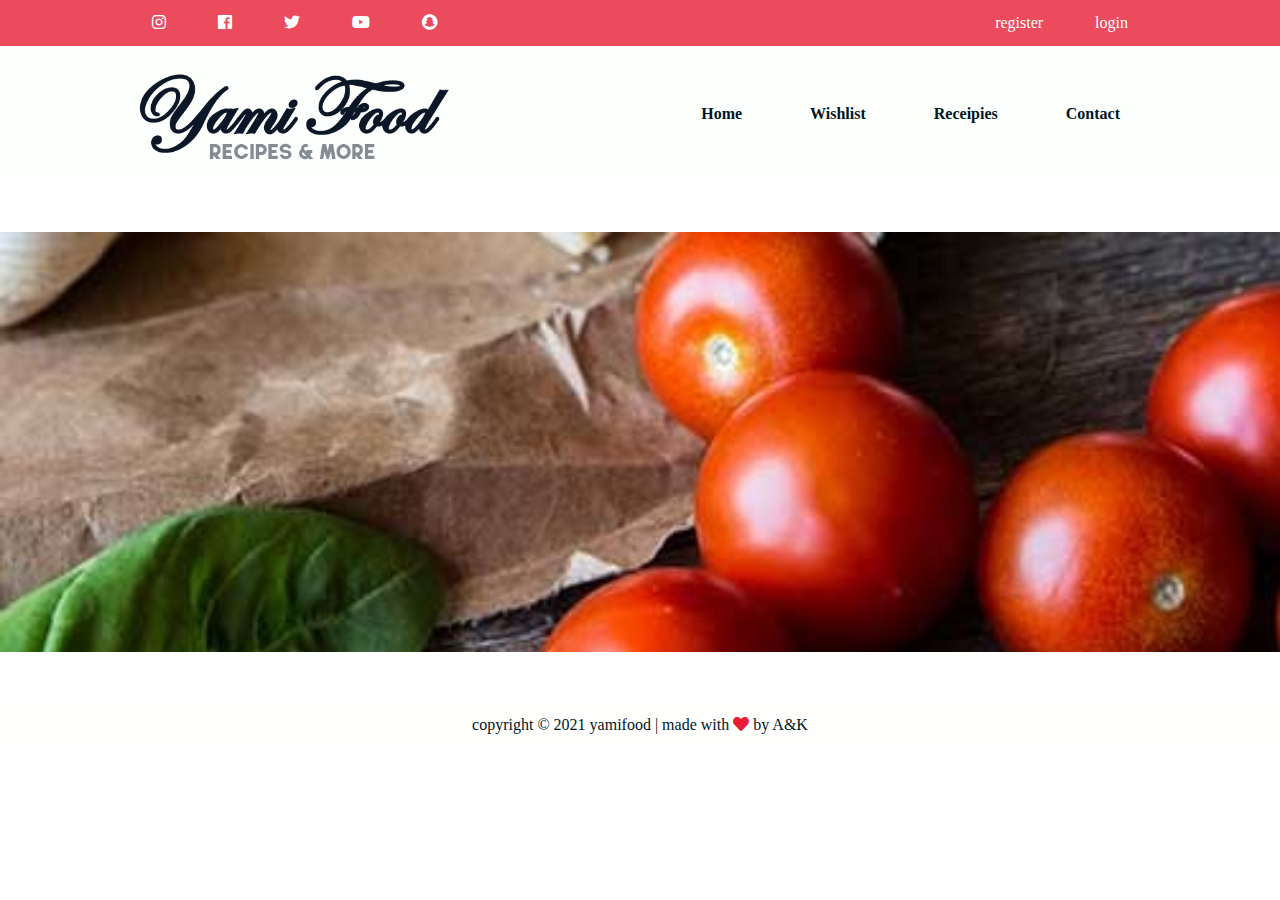
<file: index.html>
<!DOCTYPE html>
<html lang="en">
  <head>
    <meta charset="UTF-8" />
    <meta http-equiv="X-UA-Compatible" content="IE=edge" />
    <meta name="viewport" content="width=device-width, initial-scale=1.0" />
    <link rel="stylesheet" type="text/css" href="./style/default.css" />
    <link rel="stylesheet" type="text/css" href="./style/all.min.css" />
    <link rel="stylesheet" type="text/css" href="./style/style.css" />
    <title>home | yamifood.com</title>
  </head>
  <body>
    <header class="header-section">
      <div class="header-top">
        <div class="header-social">
          <a href="#" target="_blank"><i class="fab fa-instagram"></i></a>
          <a href="#" target="_blank"><i class="fab fa-facebook"></i></a>
          <a href="#" target="_blank"><i class="fab fa-twitter"></i></a>
          <a href="#" target="_blank"><i class="fab fa-youtube"></i></a>
          <a href="#" target="_blank"><i class="fab fa-snapchat"></i></a>
        </div>
        <!-- ./header-social -->
        <!-- <div class="user-panel">
          <a class="btn" href="logout.php">logout</a>
        </div> -->
        <!-- ./user-panel -->
        <div class="user-panel">
          <a class="btn" href="signup.html">register</a>
          <a class="btn" href="login.html">login</a>
        </div>
        <!-- ./user-panel -->
      </div>
      <!-- ./header-top -->
      <div class="header-bottom">
        <a href="index.php" class="logo">
          <img src="./images/logo.png" alt="logo" />
        </a>
        <ul class="main-menu">
          <li><a href="index.html">Home</a></li>
          <li><a href="wishlist.html">wishlist</a></li>
          <li><a href="recipes.html">Receipies</a></li>
          <li><a href="contact.html">Contact</a></li>
        </ul>
      </div>
      <!-- ./header-bottom -->
    </header>
    <!-- Header section end -->
    <section>
      <div class="slider">
        <div class="slide slide1">
          <img src="./images/1.jpg" alt="" />
        </div>
        <div class="slide slide2">
          <img src="./images/2.jpg" alt="" />
        </div>
        <div class="slide slide3">
          <img src="./images/3.jpg" alt="" />
        </div>
        <div class="slide slide4">
          <img src="./images/4.jpg" alt="" />
        </div>
        <div class="slide slide1">
          <img src="./images/1.jpg" alt="" />
        </div>
      </div>
    </section>
    <footer>
      <div class="copyright-container">
        <p class="copyright">
          copyright &copy; 2021 yamifood &#124; made with
          <i class="icon fa fa-heart"></i> by A&K
        </p>
      </div>
    </footer>
  </body>
</html>
</file>
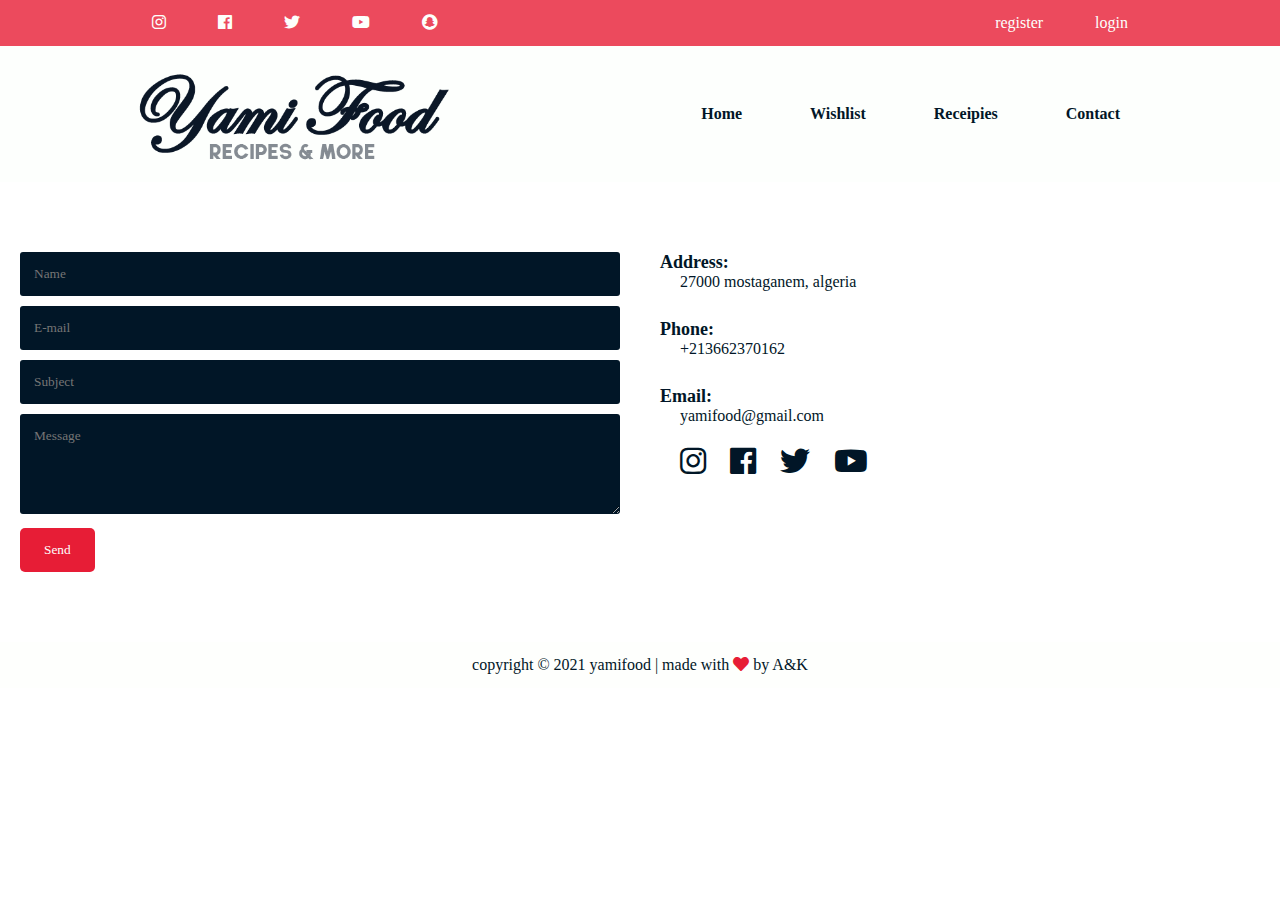
<file: contact.html>
<!DOCTYPE html>
<html lang="en">
  <head>
    <meta charset="UTF-8" />
    <meta http-equiv="X-UA-Compatible" content="IE=edge" />
    <meta name="viewport" content="width=device-width, initial-scale=1.0" />
    <link rel="stylesheet" type="text/css" href="./style/default.css" />
    <link rel="stylesheet" type="text/css" href="./style/all.min.css" />
    <link rel="stylesheet" type="text/css" href="./style/contact.css" />
    <link rel="stylesheet" type="text/css" href="./style/style.css" />
    <title>home | yamifood.com</title>
  </head>
  <body>
    <header class="header-section">
      <div class="header-top">
        <div class="header-social">
          <a href="#" target="_blank"><i class="fab fa-instagram"></i></a>
          <a href="#" target="_blank"><i class="fab fa-facebook"></i></a>
          <a href="#" target="_blank"><i class="fab fa-twitter"></i></a>
          <a href="#" target="_blank"><i class="fab fa-youtube"></i></a>
          <a href="#" target="_blank"><i class="fab fa-snapchat"></i></a>
        </div>
        <!-- ./header-social -->
        <!-- <div class="user-panel">
          <a class="btn" href="logout.php">logout</a>
        </div> -->
        <!-- ./user-panel -->
        <div class="user-panel">
          <a class="btn" href="signup.html">register</a>
          <a class="btn" href="login.html">login</a>
        </div>
        <!-- ./user-panel -->
      </div>
      <!-- ./header-top -->
      <div class="header-bottom">
        <a href="index.php" class="logo">
          <img src="./images/logo.png" alt="logo" />
        </a>
        <ul class="main-menu">
          <li><a href="index.html">Home</a></li>
          <li><a href="wishlist.html">wishlist</a></li>
          <li><a href="recipes.html">Receipies</a></li>
          <li><a href="contact.html">Contact</a></li>
        </ul>
      </div>
      <!-- ./header-bottom -->
    </header>
    <!-- Header section end -->
    <section class="contact-section">
      <form class="contact-form">
        <div class="field">
          <input type="text" placeholder="Name" />
        </div>
        <div class="field">
          <input type="text" placeholder="E-mail" />
        </div>
        <div class="field">
          <input type="text" placeholder="Subject" />
          <textarea placeholder="Message"></textarea>
          <button class="send-btn btn">Send</button>
        </div>
      </form>
      <div class="contact-info">
        <ul class="contact-list">
          <li>
            <h6>Address:</h6>
            <p>27000 mostaganem, algeria</p>
          </li>
          <li>
            <h6>Phone:</h6>
            <p>+213662370162</p>
          </li>
          <li>
            <h6>Email:</h6>
            <p>yamifood@gmail.com</p>
          </li>
        </ul>
        <div class="contact-social">
          <a href="#"><i class="fab fa-instagram"></i></a>
          <a href="#"><i class="fab fa-facebook"></i></a>
          <a href="#"><i class="fab fa-twitter"></i></a>
          <a href="#"><i class="fab fa-youtube"></i></a>
        </div>
      </div>
    </section>
    <footer>
      <div class="copyright-container">
        <p class="copyright">
          copyright &copy; 2021 yamifood &#124; made with
          <i class="icon fa fa-heart"></i> by A&K
        </p>
      </div>
    </footer>
  </body>
</html>
</file>
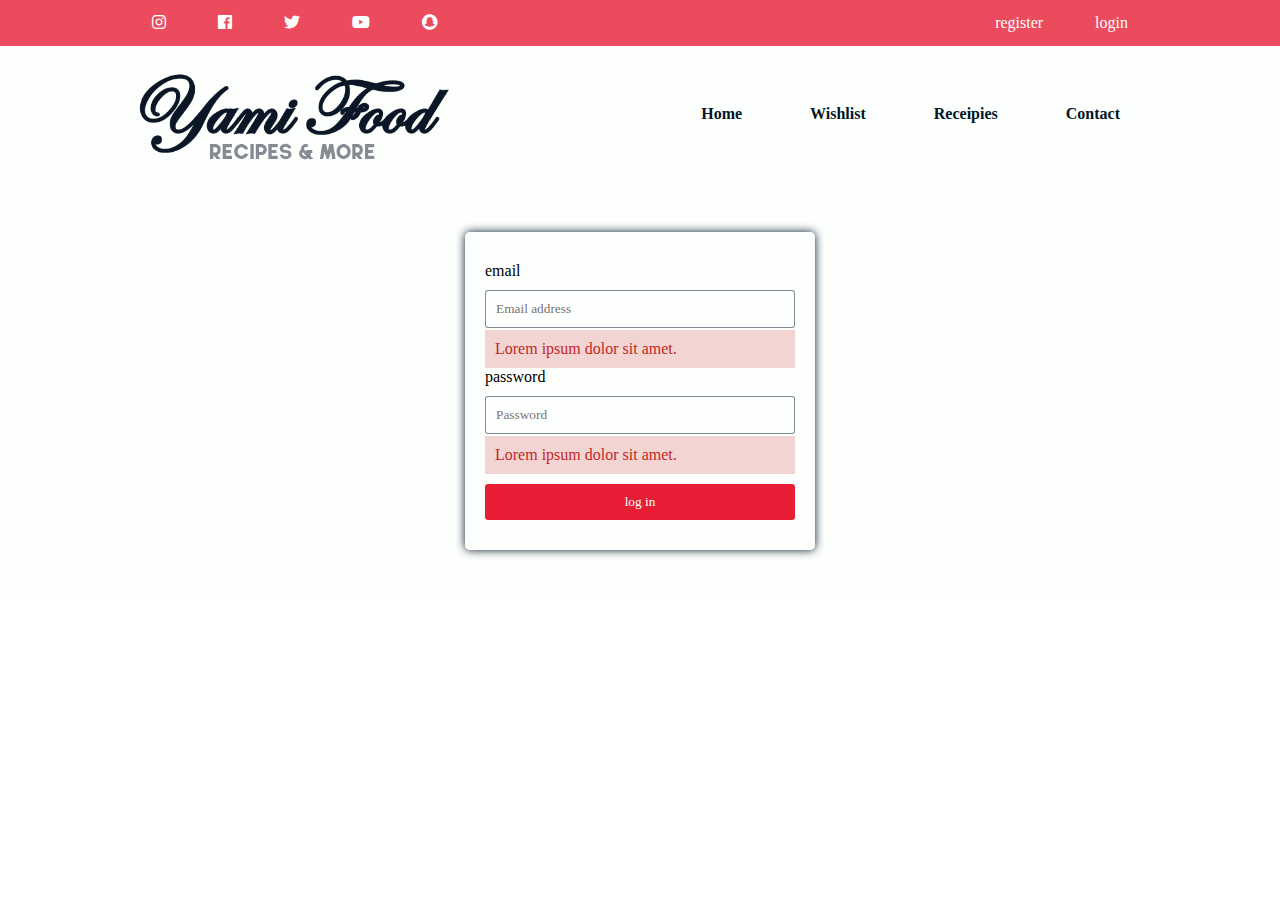
<file: login.html>
<!DOCTYPE html>
<html lang="en">
  <head>
    <meta charset="UTF-8" />
    <meta http-equiv="X-UA-Compatible" content="IE=edge" />
    <meta name="viewport" content="width=device-width, initial-scale=1.0" />
    <link rel="stylesheet" type="text/css" href="./style/default.css" />
    <link rel="stylesheet" type="text/css" href="./style/all.min.css" />
    <link rel="stylesheet" type="text/css" href="./style/style.css" />
    <link rel="icon" href="./images/logo.png" />
    <title>sign up | yamifood.com</title>
  </head>
  <body>
    <header class="header-section">
      <div class="header-top">
        <div class="header-social">
          <a href="#" target="_blank"><i class="fab fa-instagram"></i></a>
          <a href="#" target="_blank"><i class="fab fa-facebook"></i></a>
          <a href="#" target="_blank"><i class="fab fa-twitter"></i></a>
          <a href="#" target="_blank"><i class="fab fa-youtube"></i></a>
          <a href="#" target="_blank"><i class="fab fa-snapchat"></i></a>
        </div>
        <!-- ./header-social -->
        <!-- <div class="user-panel">
          <a class="btn" href="logout.php">logout</a>
        </div> -->
        <!-- ./user-panel -->
        <div class="user-panel">
          <a class="btn" href="signup.html">register</a>
          <a class="btn" href="login.html">login</a>
        </div>
        <!-- ./user-panel -->
      </div>
      <!-- ./header-top -->
      <div class="header-bottom">
        <a href="index.php" class="logo">
          <img src="./images/logo.png" alt="logo" />
        </a>
        <ul class="main-menu">
          <li><a href="index.html">Home</a></li>
          <li><a href="wishlist.html">wishlist</a></li>
          <li><a href="recipes.html">Receipies</a></li>
          <li><a href="contact.html">Contact</a></li>
        </ul>
      </div>
      <!-- ./header-bottom -->
    </header>
    <!-- Header section end -->
    <div class="form-container">
      <form class="login" action="./app/login-proc.php" method="post">
        <div class="field">
          <label>email</label>
          <input
            type="email"
            class="register-input"
            name="email"
            placeholder="Email address"
          />
          <p class="error-text">Lorem ipsum dolor sit amet.</p>
        </div>
        <div class="field">
          <label>password</label>
          <input
            type="password"
            class="register-input"
            name="password"
            placeholder="Password"
          />
          <p class="error-text">Lorem ipsum dolor sit amet.</p>
        </div>
        <input type="submit" class="register-btn" name="login" value="log in" />
      </form>
    </div>
  </body>
</html>
</file>
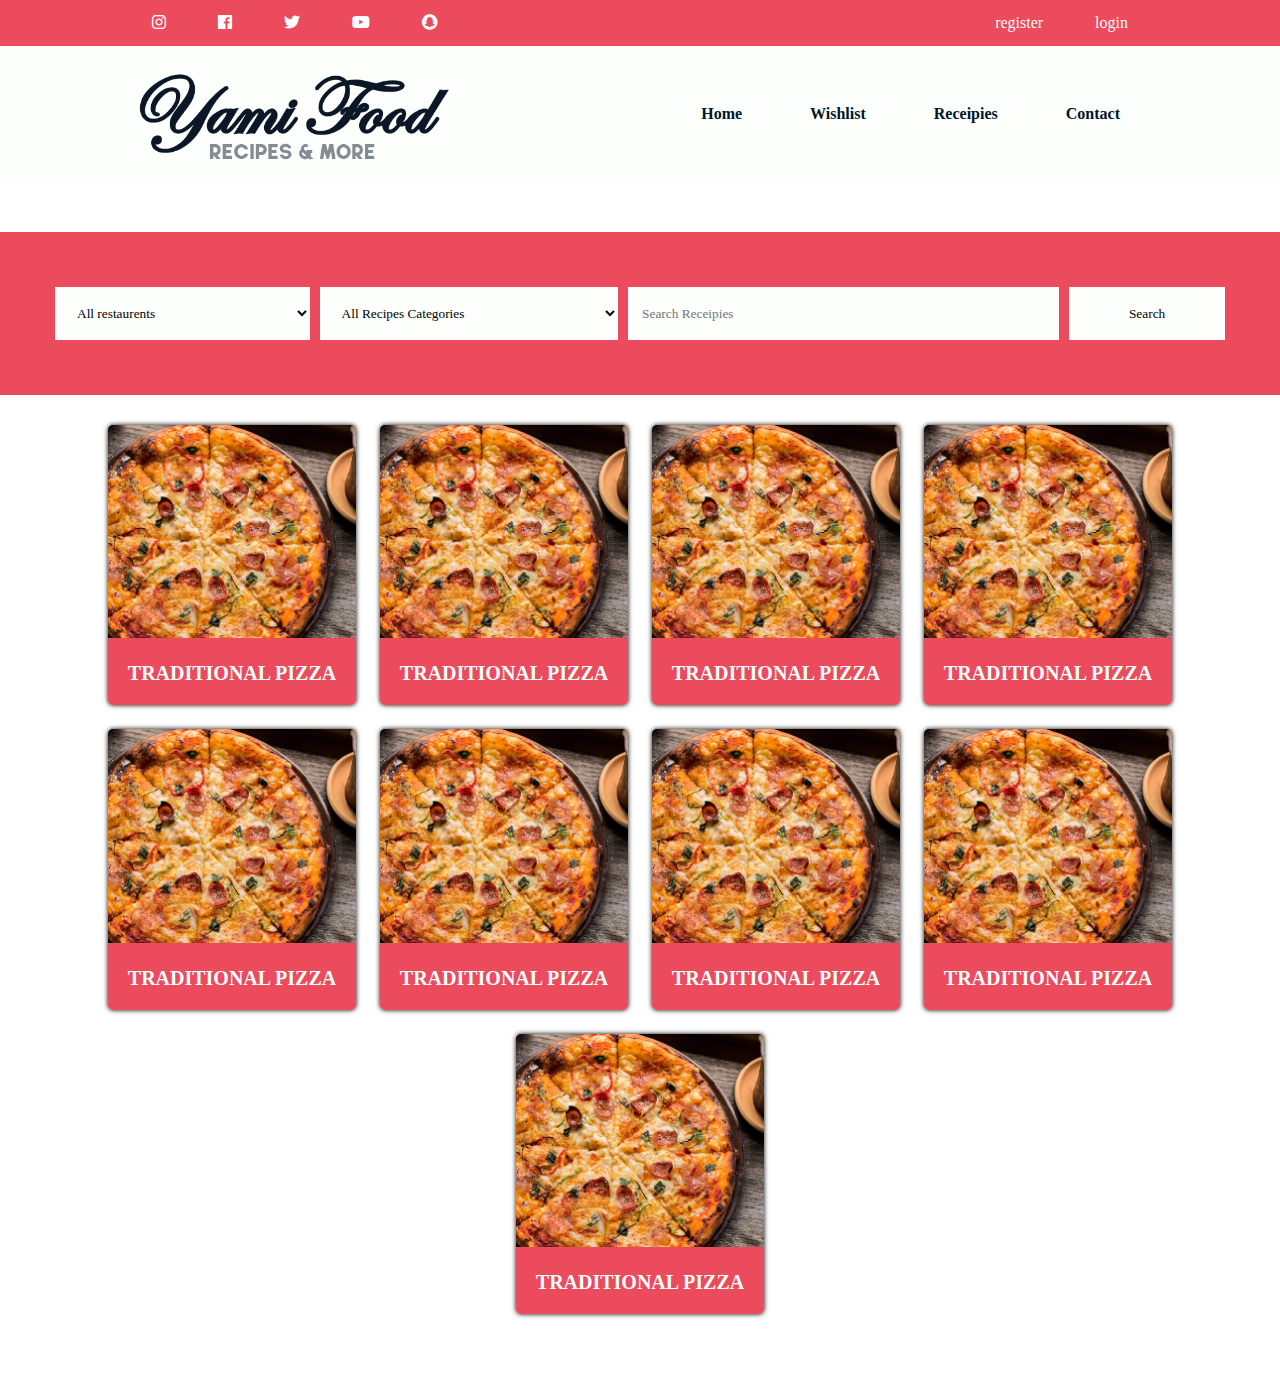
<file: recipes.html>
<!DOCTYPE html>
<html lang="en">
  <head>
    <meta charset="UTF-8" />
    <meta http-equiv="X-UA-Compatible" content="IE=edge" />
    <meta name="viewport" content="width=device-width, initial-scale=1.0" />
    <link rel="stylesheet" type="text/css" href="./style/default.css" />
    <link rel="stylesheet" type="text/css" href="./style/all.min.css" />
    <link rel="stylesheet" type="text/css" href="./style/recipes.css" />
    <link rel="stylesheet" type="text/css" href="./style/style.css" />
    <title>home | yamifood.com</title>
  </head>
  <body>
    <header class="header-section">
      <div class="header-top">
        <div class="header-social">
          <a href="#" target="_blank"><i class="fab fa-instagram"></i></a>
          <a href="#" target="_blank"><i class="fab fa-facebook"></i></a>
          <a href="#" target="_blank"><i class="fab fa-twitter"></i></a>
          <a href="#" target="_blank"><i class="fab fa-youtube"></i></a>
          <a href="#" target="_blank"><i class="fab fa-snapchat"></i></a>
        </div>
        <!-- ./header-social -->
        <!-- <div class="user-panel">
          <a class="btn" href="logout.php">logout</a>
        </div> -->
        <!-- ./user-panel -->
        <div class="user-panel">
          <a class="btn" href="signup.html">register</a>
          <a class="btn" href="login.html">login</a>
        </div>
        <!-- ./user-panel -->
      </div>
      <!-- ./header-top -->
      <div class="header-bottom">
        <a href="index.php" class="logo">
          <img src="./images/logo.png" alt="logo" />
        </a>
        <ul class="main-menu">
          <li><a href="index.html">Home</a></li>
          <li><a href="wishlist.html">wishlist</a></li>
          <li><a href="recipes.html">Receipies</a></li>
          <li><a href="contact.html">Contact</a></li>
        </ul>
      </div>
      <!-- ./header-bottom -->
    </header>
    <!-- Header section end -->
    <section>
      <div class="search-form">
        <form class="search-form">
          <select>
            <option>All restaurents</option>
            <option>algerian</option>
            <option>italian</option>
            <option>egiptian</option>
          </select>
          <select>
            <option>All Recipes Categories</option>
            <option>Pizza</option>
            <option>Salads</option>
            <option>Desserts</option>
          </select>
          <input
            class="search-input"
            type="text"
            placeholder="Search Receipies"
          />
          <button class="search-btn">Search</button>
        </form>
      </div>
      <div class="recipies">
        <div class="recipe">
          <img src="images/recipies/1.jpg" alt="Pizza" />
          <div class="recipe-info">
            <h3>Traditional Pizza</h3>
          </div>
        </div>
        <div class="recipe">
          <img src="images/recipies/1.jpg" alt="Pizza" />
          <div class="recipe-info">
            <h3>Traditional Pizza</h3>
          </div>
        </div>
        <div class="recipe">
          <img src="images/recipies/1.jpg" alt="Pizza" />
          <div class="recipe-info">
            <h3>Traditional Pizza</h3>
          </div>
        </div>
        <div class="recipe">
          <img src="images/recipies/1.jpg" alt="Pizza" />
          <div class="recipe-info">
            <h3>Traditional Pizza</h3>
          </div>
        </div>
        <div class="recipe">
          <img src="images/recipies/1.jpg" alt="Pizza" />
          <div class="recipe-info">
            <h3>Traditional Pizza</h3>
          </div>
        </div>
        <div class="recipe">
          <img src="images/recipies/1.jpg" alt="Pizza" />
          <div class="recipe-info">
            <h3>Traditional Pizza</h3>
          </div>
        </div>
        <div class="recipe">
          <img src="images/recipies/1.jpg" alt="Pizza" />
          <div class="recipe-info">
            <h3>Traditional Pizza</h3>
          </div>
        </div>
        <div class="recipe">
          <img src="images/recipies/1.jpg" alt="Pizza" />
          <div class="recipe-info">
            <h3>Traditional Pizza</h3>
          </div>
        </div>
        <div class="recipe">
          <img src="images/recipies/1.jpg" alt="Pizza" />
          <div class="recipe-info">
            <h3>Traditional Pizza</h3>
          </div>
        </div>
      </div>
    </section>
    <footer></footer>
  </body>
</html>
</file>
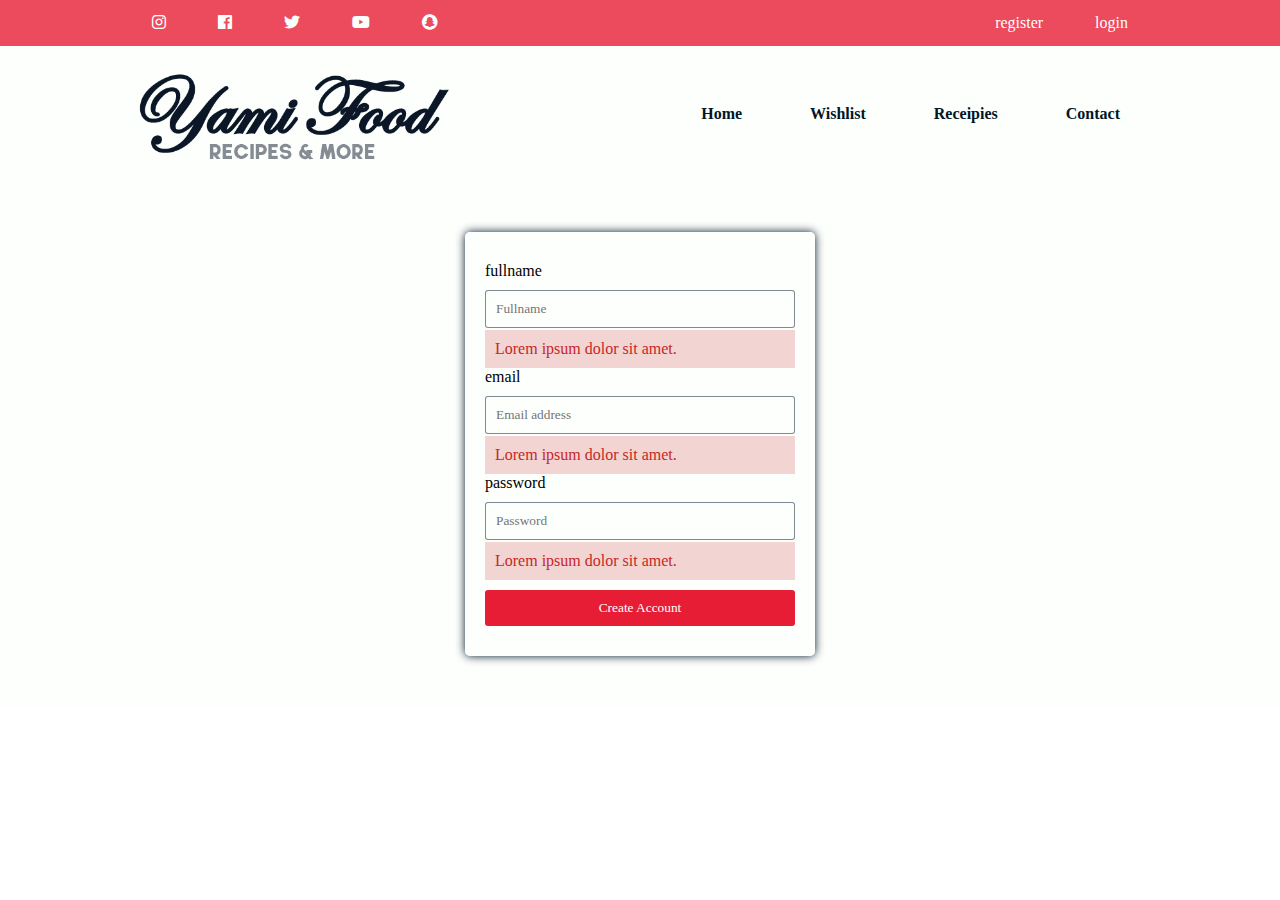
<file: signup.html>
<!DOCTYPE html>
<html lang="en">
  <head>
    <meta charset="UTF-8" />
    <meta http-equiv="X-UA-Compatible" content="IE=edge" />
    <meta name="viewport" content="width=device-width, initial-scale=1.0" />
    <link rel="stylesheet" type="text/css" href="./style/default.css" />
    <link rel="stylesheet" type="text/css" href="./style/all.min.css" />
    <link rel="stylesheet" type="text/css" href="./style/style.css" />
    <link rel="icon" href="./images/favicon.png" />
    <title>sign up | yamifood.com</title>
  </head>
  <body>
    <header class="header-section">
      <div class="header-top">
        <div class="header-social">
          <a href="#" target="_blank"><i class="fab fa-instagram"></i></a>
          <a href="#" target="_blank"><i class="fab fa-facebook"></i></a>
          <a href="#" target="_blank"><i class="fab fa-twitter"></i></a>
          <a href="#" target="_blank"><i class="fab fa-youtube"></i></a>
          <a href="#" target="_blank"><i class="fab fa-snapchat"></i></a>
        </div>
        <!-- ./header-social -->
        <!-- <div class="user-panel">
          <a class="btn" href="logout.php">logout</a>
        </div> -->
        <!-- ./user-panel -->
        <div class="user-panel">
          <a class="btn" href="signup.html">register</a>
          <a class="btn" href="login.html">login</a>
        </div>
        <!-- ./user-panel -->
      </div>
      <!-- ./header-top -->
      <div class="header-bottom">
        <a href="index.php" class="logo">
          <img src="./images/logo.png" alt="logo" />
        </a>
        <ul class="main-menu">
          <li><a href="index.html">Home</a></li>
          <li><a href="wishlist.html">wishlist</a></li>
          <li><a href="recipes.html">Receipies</a></li>
          <li><a href="contact.html">Contact</a></li>
        </ul>
      </div>
      <!-- ./header-bottom -->
    </header>
    <!-- Header section end -->
    <div class="form-container">
      <form class="signup" action="./app/signup-proc.php" method="post">
        <div class="field">
          <label>fullname</label>
          <input
            class="register-input"
            type="text"
            name="fullname"
            placeholder="Fullname"
          />
          <p class="error-text">Lorem ipsum dolor sit amet.</p>
        </div>
        <div class="field">
          <label>email</label>
          <input
            class="register-input"
            type="email"
            name="email"
            placeholder="Email address"
          />
          <p class="error-text">Lorem ipsum dolor sit amet.</p>
        </div>
        <div class="field">
          <label>password</label>
          <input
            class="register-input"
            type="password"
            name="password"
            placeholder="Password"
          />
          <p class="error-text">Lorem ipsum dolor sit amet.</p>
        </div>
        <div class="field">
          <input
            class="register-btn"
            type="submit"
            name="signup"
            value="Create Account"
          />
        </div>
      </form>
    </div>
  </body>
</html>
</file>
<file: style/default.css>
* {
  margin: 0;
  padding: 0;
  box-sizing: border-box;
  font-family: cursive;
}
ul {
  list-style-type: none;
}
li {
  display: inline-block;
}
a {
  text-decoration: none;
  display: inline-block;
}
input,
textarea,
select,
option {
  outline: none;
  background: none;
  border: none;
}
</file>
<file: style/style.css>
:root {
  --ff-cursive: serif;
}
* {
  margin: 0;
  padding: 0;
  /* transition: all 0.5s ease; */
}
*,
*::before,
*::after {
  box-sizing: border-box;
}
html {
  font-family: "Times New Roman", Times, serif;
}
body {
  width: 100wh;
  overflow-x: hidden;
  /* background-image: url(../images/bg.jpg); */
  background-size: cover;
  background-repeat: no-repeat;
  background-attachment: fixed;
}
.header-top {
  padding: 0 10%;
  background-color: rgba(231, 29, 53, 0.8);
  display: flex;
  flex-direction: row;
  justify-content: space-between;
}
.header-top a {
  color: #fdfffc;
  padding: 14px 24px;
  font-size: 16px;
}
.header-top a:hover {
  background-color: #fdfffc;
  color: #e71d36;
}
.header-bottom {
  display: flex;
  align-items: center;
  justify-content: space-between;
  padding: 18px 10%;
  background-color: rgba(253, 255, 252, 0.8);
}
.logo {
  height: 100px;
}
.logo img {
  height: 100%;
}
.main-menu li a {
  font-size: 16px;
  color: #011627;
  font-weight: 900;
  text-transform: capitalize;
  padding: 18px 32px;
  transition: color 0.05s;
}
.main-menu li a:hover {
  color: #fdfffc;
  background-color: #011627;
}

.slider {
  position: relative;
  display: flex;
  top: 0;
  left: 0;
  width: 500%;
  height: 420px;
  overflow: hidden;
  animation: slider 20s linear infinite;
}
.slider:hover {
  animation-play-state: paused;
}
.slide {
  width: 20%;
  height: 500px;
}
.slide img {
  width: 100%;
}
@keyframes slider {
  0% {
    left: 0;
  }
  20% {
    left: 0;
  }
  25% {
    left: -100%;
  }
  45% {
    left: -100%;
  }
  50% {
    left: -200%;
  }
  70% {
    left: -200%;
  }
  75% {
    left: -300%;
  }
  95% {
    left: -300%;
  }
  100% {
    left: -400%;
  }
}
.form-container {
  padding: 50px 0;
  background-color: rgba(253, 255, 252, 0.8);
}
.signup,
.login {
  padding: 30px 20px;
  margin: 0 auto;
  width: 350px;
  background-color: rgba(253, 255, 252, 0.8);
  box-shadow: 0 0 10px #011627;
  border-radius: 5px;
  display: flex;
  flex-direction: column;
}
.signup .field label {
  display: block;
}
.register-input {
  margin-top: 10px;
  background-color: #fdfffc;
  padding: 10px;
  border: 1px solid rgba(1, 22, 39, 0.5);
  border-radius: 3px;
  color: #011627;
  width: 100%;
}
.register-btn {
  margin-top: 10px;
  padding: 10px;
  border-radius: 3px;
  background-color: #e71d36;
  color: #fdfffc;
  display: inline-block;
  width: 100%;
}
.error-text {
  padding: 10px;
  margin-top: 2px;
  color: #c62828;
  background-color: rgba(198, 40, 40, 0.2);
}

/* footer style */

footer {
  background-color: rgba(253, 255, 252, 0.5);
}
footer .social-media {
  padding: 20px 0;
  text-align: center;
  border-top: 1px solid #ccc;
}
footer .social-media .icon {
  margin: 0 20px;
  color: #fdfffc;
  transition: color 0.5s, transform 0.5s;
}
footer .social-media .icon:hover {
  color: #e71d36;
  transform: scale(1.1);
}
footer .copyright-container {
  text-align: center;
}
footer .copyright-container p {
  color: #011627;
  padding: 14px 0;
}
footer .copyright-container .icon {
  color: #e71d36;
}
section {
  padding: 50px 0;
}
</file>
<file: style/contact.css>
.contact-form {
  width: 50%;
  padding: 20px;
}
input,
textarea {
  display: inline-block;
  width: 100%;
  max-width: 100%;
  min-width: 100%;
  padding: 14px;
  background-color: rgba(1, 22, 39, 1);
  color: #fdfffc;
  margin-bottom: 10px;
  border-radius: 3px;
}
textarea {
  min-height: 100px;
}
.send-btn {
  padding: 14px 24px;
  background-color: #e71d36;
  border: none;
  border-radius: 5px;
  color: #fdfffc;
}
.contact-section {
  display: flex;
}
.contact-info {
  width: 50%;
  padding: 20px;
}
.contact-list {
  display: flex;
  flex-direction: column;
  gap: 28px;
}
.contact-list li h6 {
  color: #011627;
  text-transform: capitalize;
  font-size: 18px;
}
.contact-list li p {
  color: #011627;
  font-size: 16px;
  margin-left: 20px;
}
.contact-social {
  margin-top: 20px;
}
.contact-social a {
  text-decoration: none;
  color: #011627;
  margin-left: 20px;
  font-size: 30px;
}
</file>
<file: style/recipes.css>
/* resiepes style */
form.search-form {
  padding: 50px;
  background-color: rgba(231, 29, 53, 0.8);
  display: flex;
  flex-wrap: wrap;
  justify-content: space-between;
}
form.search-form select {
  padding: 18px 18px;
  background-color: #fdfffc;
  flex-grow: 1;
  margin: 5px;
}
form.search-form .search-input {
  background-color: #fdfffc;
  flex-grow: 2;
  margin: 5px;
  padding: 10px 14px;
}
.search-btn {
  flex-grow: 1;
  margin: 5px;
  background-color: #fdfffc;
  border: none;
  transition: all 0.3s;
}
.search-btn:active {
  transform: scale(0.98);
  background-color: rgba(253, 255, 252, 0.9);
}
.recipies {
  padding: 20px;
  text-align: center;
}
.recipe {
  overflow: hidden;
  display: inline-block;
  margin: 10px;
  width: 20%;
  min-width: 240px;
  border-radius: 5px;
  box-shadow: 0 0 5px #000;
  background-color: rgba(231, 29, 53, 0.8);
}
.recipe img {
  width: 100%;
}
.recipe-info {
  padding: 20px 10px;
  text-align: center;
}
.recipe-info h3 {
  text-transform: uppercase;
  font-size: 20px;
  color: #fdfffc;
}
</file>
